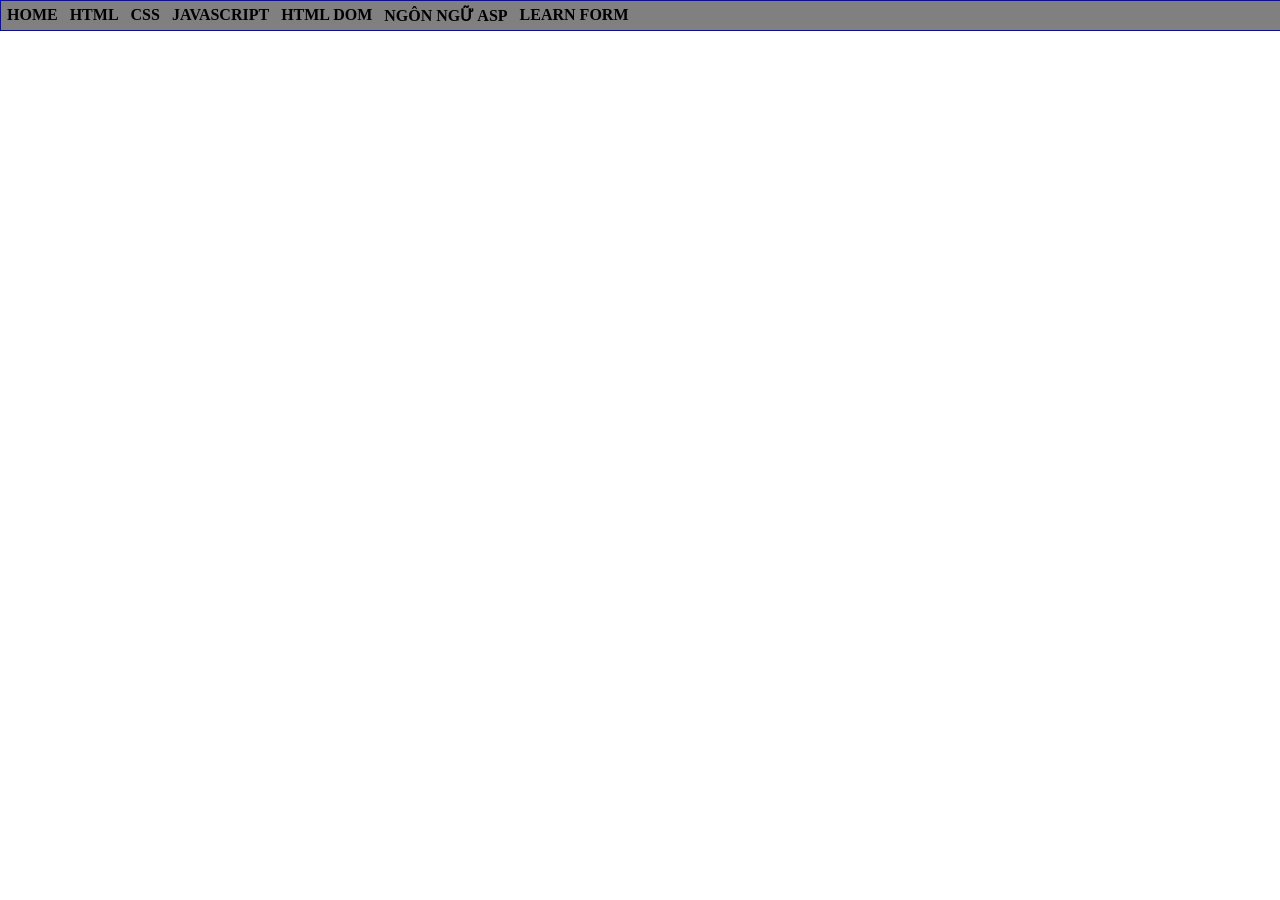
<file: index.html>
<html>
    <head>
        <title>Lê Vy - K244161824</title>
        <style>
            @import url(css/main.css);
        </style>
    </head>
    <body>
        <div id="container">  
        <ul>
        <li> <a href="CV/CV.html">HOME</a></li>
        <li> <a href="#">HTML</a></li>
        <li> <a href="#">CSS</a>
            <ul>
                <li> <a href="ex42/ex42.html">Bài tập 42</a></li>
                <li> <a href="#">CSS CƠ BẢN</a></li>
                <li> <a href="#">CSS NÂNG CAO</a></li>
            </ul>
        </li>
        <li> <a href="#">JAVASCRIPT</a>
        <ul>
            <li> <a href="#">LESSON 01</a></li>
            <li> <a href="#">LESSON 02</a></li>
            <li> <a href="#">LESSON 03</a></li>
        </ul>
        </li>
        <li> <a href="#">HTML DOM</a></li>
        <li> <a href="#">NGÔN NGỮ ASP</a></li>
        <li> <a href="#">LEARN FORM</a>
            <ul>
                <li> <a href="ex48/ex48.html">Bài tập 48</a></li>
                <li> <a href="ex49/ex49.html">Bài tập 49</a></li>
            </ul>
        </li>
        
        


        </ul>

        </div>

    </body>
</html>
</file>
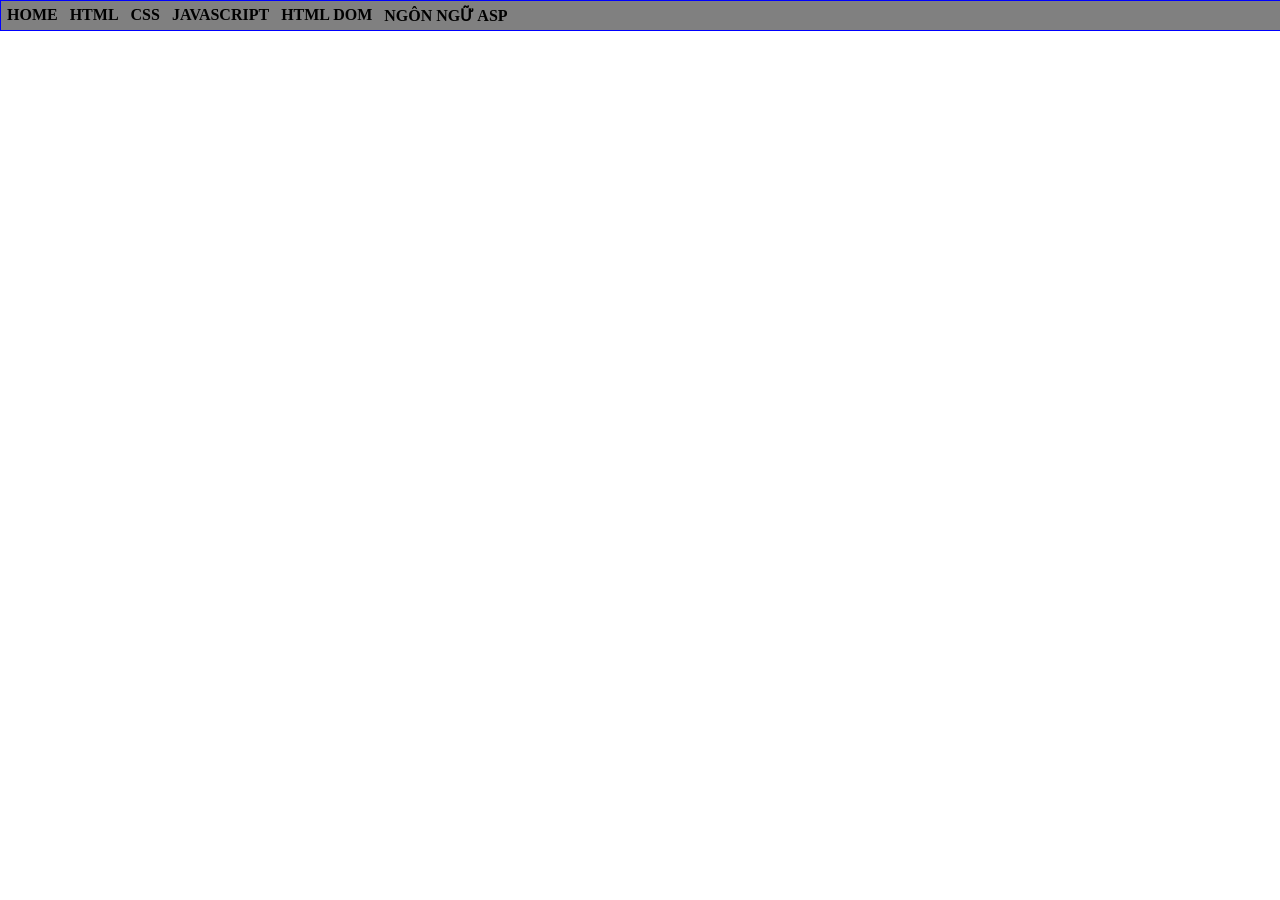
<file: home.html>
<html>
    <head>
        <title>Lê Vy - K244161824</title>
        <style>
            @import url(css/main.css);
        </style>
    </head>
    <body>
        <div id="container">  
        <ul>
        <li> <a href="CV/CV.html">HOME</a></li>
        <li> <a href="#">HTML</a></li>
        <li> <a href="#">CSS</a>
            <ul>
            <li> <a href="#">CSS CĂN BẢN</a></li>
            <li> <a href="#">GIAO DIỆN VỚI CSS</a></li>
            <li> <a href="#">CSS NÂNG CAO</a></li>
        </ul>
        </li>
        <li> <a href="#">JAVASCRIPT</a>
        <ul>
            <li> <a href="#">LESSON 01</a></li>
            <li> <a href="#">LESSON 02</a></li>
            <li> <a href="#">LESSON 03</a></li>
        </ul>
        </li>
        <li> <a href="#">HTML DOM</a></li>
        <li> <a href="#">NGÔN NGỮ ASP</a></li>


        </ul>

        </div>

    </body>
</html>
</file>
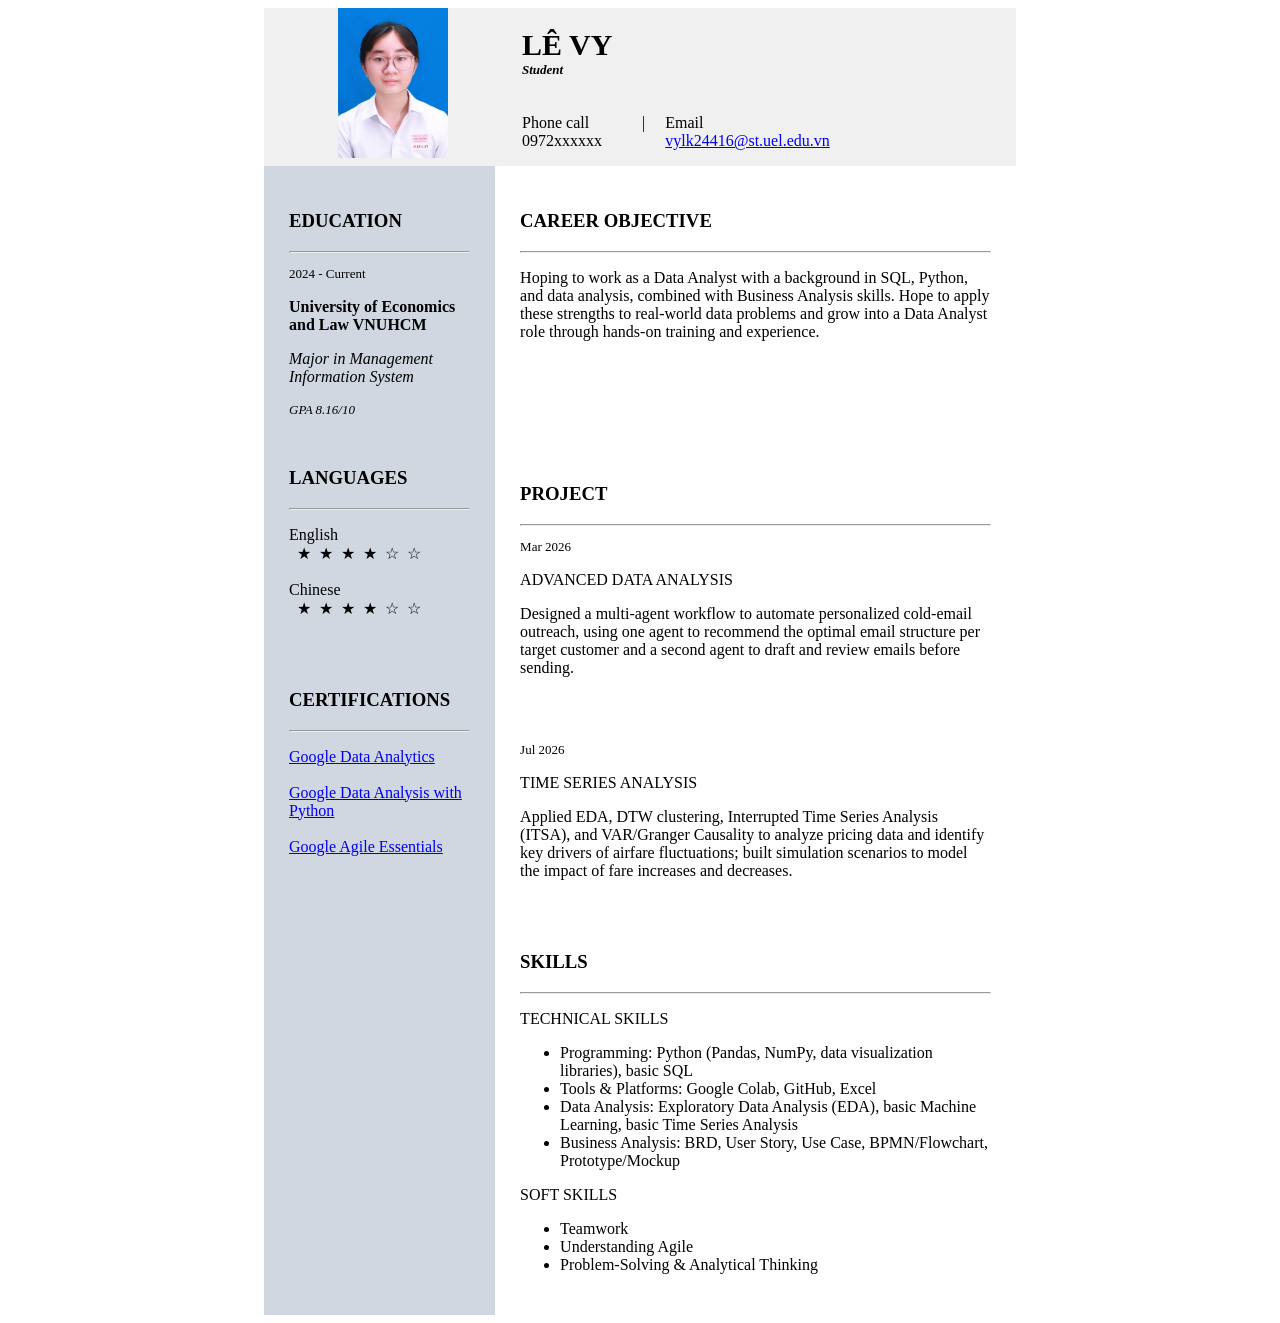
<file: CV/CV.html>
<html>
    <head>
        <title>
            CV - Lê Vy
        </title>
    </head>

    <body style="padding: 0 20%;">
        
            <div style="font-family: Cambria; background-color: #f0f0f0; display: flex; justify-content: space-between; align-items: flex-start;">
                <div style="width: 35%; text-align: center;">
                    <img src = "IMAGE.jpg"  width="110" height="150" alt="ảnh chân dung" >
                </div>
                <div style="width: 67%;">
                    <h1 style="font-size: 30px; ">
                        LÊ VY  
                        <br/>
                            <i style="font-size: small;">
                                Student
                            </i>
                        <br/>
                    </h1>
        
                <div style="  display: flex; justify-content: flex-start;gap: 20px">
                    <p>
                        Phone call
                        <br/>
                        0972xxxxxx
                    </p>
                <br/>
                    <p>
                        |
                    </p>
                    <p>
                        Email
                        <br/>
                            <a href ="mailto:vylk24416@st.uel.edu.vn">
                                vylk24416@st.uel.edu.vn
                            </a>
                    </p>
                </div>
            </div>
            
        </div>

            <div style="display: flex; justify-content: space-between; ">
                <div style="width: 25%;background-color: #D0D7E1;padding: 25px;">
                    <h3>
                        <b>
                            EDUCATION
                        </b>
                    
                    </h3>
                    <hr/>
                        <p style = "font-size: small;">
                            2024 - Current
                        </p>
                    <P style = "font-size: medium;">
                        <B>
                            University of Economics and Law VNUHCM
                        </B>
                    </P>
                    <p style = "font-size: medium;">
                        <i>
                        Major in Management Information System
                        </i>
                    </p>
                    <p style = "font-size: small;">
                        <i> 
                        GPA 8.16/10
                        </i>
                    </p>
                    <br/>
                    <h3>
                        <b>
                            LANGUAGES
                        </b>
                    </h3>
                    <hr/>
                    <p>
                        English &nbsp;&nbsp;★&nbsp;&nbsp;★&nbsp;&nbsp;★&nbsp;&nbsp;★&nbsp;&nbsp;☆&nbsp;&nbsp;☆
                        <br/>
                        <br/>
                        Chinese &nbsp;&nbsp;★&nbsp;&nbsp;★&nbsp;&nbsp;★&nbsp;&nbsp;★&nbsp;&nbsp;☆&nbsp;&nbsp;☆
                    </p>
                    <br/>
                    <br/>
                    <h3>
                        <b>
                            CERTIFICATIONS
                        </b>
                    </h3>
                    <hr/>
                    <P>
                        <a href ="https://www.coursera.org/account/accomplishments/specialization/certificate/V1EGMDAG3C0L">
                            Google Data Analytics
                        </a>
                    <BR/>
                    <BR/>
                        <a href ="https://www.coursera.org/account/accomplishments/specialization/certificate/ISZL898X4YI3">
                            Google Data Analysis with Python
                        </a>
                    <BR/>
                    <BR/>
                        <a href ="https://www.coursera.org/account/accomplishments/specialization/certificate/W6HKGIUS5X4B">
                            Google Agile Essentials
                        </a>
                    </P>
                </div>

                <div style="width: 65%; background-color: #FFFFFF ;padding: 25px;">
                    <h3>
                        <b>
                            CAREER OBJECTIVE
                        </b>
                    </h3>
                    <hr/>
                    <P style = "font-size: medium;">
                        Hoping to work as a Data Analyst with a background in SQL, Python, and data analysis, combined with Business Analysis skills. Hope to apply these strengths to real-world data problems and grow into a Data Analyst role through hands-on training and experience.
                    </P>
                    <br/>
                    <br/>
                    <br/>
                    <br/>
                    <br/>
                    <br/>
                    
                    <h3>
                        <b>
                            PROJECT
                        </b>
                    </h3>
                    <hr/>
                        <p style = "font-size: small;">
                            Mar 2026
                        </p>
                        <p style = "font-size: medium;">
                            ADVANCED DATA ANALYSIS
                        </p>
                        <P>
                            
                                Designed a multi-agent workflow to automate personalized cold-email outreach, using one agent to recommend the optimal email structure per target customer and a second agent to draft and review emails before sending.
                        </P>
                    <br/>
                    <br/>
                        <p style = "font-size: small;">
                            Jul 2026
                        </p>
                        <p style = "font-size: medium;">
                            TIME SERIES ANALYSIS 
                        </p>
                        <P >
                            
                                Applied EDA, DTW clustering, Interrupted Time Series Analysis (ITSA), and VAR/Granger Causality to analyze pricing data and identify key drivers of airfare fluctuations; built simulation scenarios to model the impact of fare increases and decreases.
                        </p>    
                    <br/>
                    <br/>
         
                    <h3>
                        <b>
                            SKILLS
                        </b>
                    </h3>
                    <HR/>
                    <p>TECHNICAL SKILLS</p>
                        <ul>
                            <li> Programming: Python (Pandas, NumPy, data visualization libraries), basic SQL </li>
                            <li> Tools & Platforms: Google Colab, GitHub, Excel</li>
                            <li> Data Analysis: Exploratory Data Analysis (EDA), basic Machine Learning, basic Time Series Analysis</li>
                            <li> Business Analysis: BRD, User Story, Use Case, BPMN/Flowchart, Prototype/Mockup</li>
                        </ul>
                    <p>SOFT SKILLS</p>
                        <ul>
                            <li> Teamwork </li>
                            <li> Understanding Agile </li>
                            <li> Problem-Solving & Analytical Thinking</li>
                        </ul>
            </div>
        </div>
    </body>
</html>
</file>
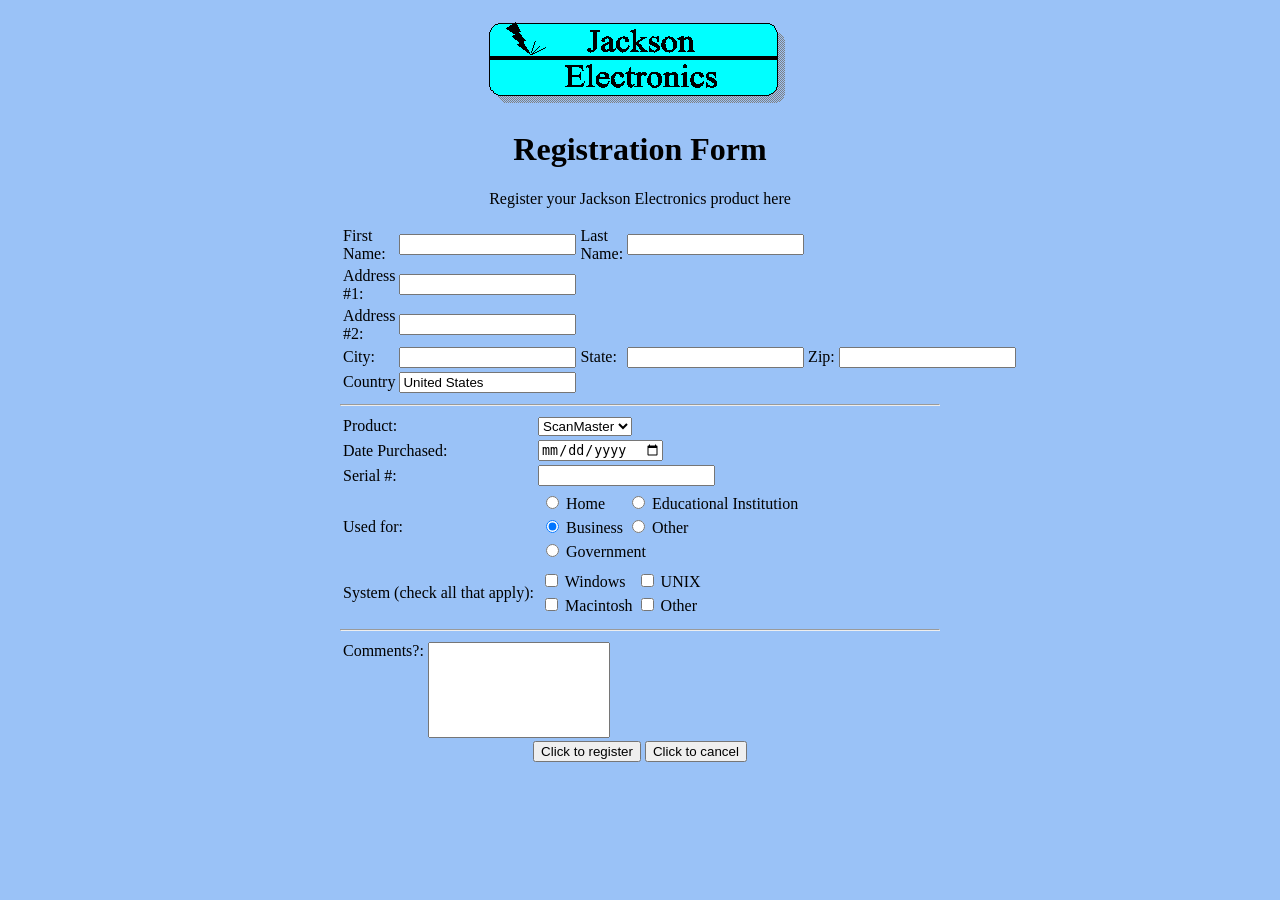
<file: ex48/ex48.html>
<html>
    <head>
        <title>Thông tin cá nhân</title>
        <style>
            body {
                background-color: #9ac2f7;
                font-family: Times New Roman, serif;
                padding: 20px;
                width: 600px;          
                margin: 0 auto;        
                text-align: center;     
    }
            img {
                width: auto;       
                height: auto;       
                flex-shrink: 0;   
            }
        </style>
    </head>
    <body>
        <img src="hinh/Jackson.gif">
        <h1>Registration Form</h1>
        <p>Register your Jackson Electronics product here</p>
        <form action="" method="post" style="width: 100%;">
            <table>
                <tr>
                    <td>First Name:</td>
                    <td> <input type="text" name ="firstname"> </td>
                    <td>Last Name:</td>
                    <td> <input type="text" name ="lastname"> </td>
                </tr>
                <tr>
                    <td>Address #1:</td>
                    <td> <input type="text" name ="address1"> </td>
                </tr>
                <tr>
                    <td>Address #2:</td>
                    <td> <input type="text" name ="address2"> </td>
                </tr>
                <tr>
                    <td>City:</td>
                    <td> <input type="text" name ="city"> </td>
                    <td>State:</td>
                    <td> <input type="text" name ="state"> </td>
                    <td>Zip:</td>
                    <td> <input type="number" name ="zip"> </td>
                </tr>
                <tr>
                    <td>Country</td>
                    <td> <input type="text" name ="country" value="United States"> </td>
                </tr>
            </table>
            <hr/>
            <table>
                <tr>
                    <td>Product:</td>
                    <td>
                        <select name="product">
                            <option value="ScanMaster" selected>ScanMaster</option>
                            <option value="Product2">Product 2</option>
                        </select>
                    </td>
                </tr>
                <tr>
                    <td>Date Purchased:</td>
                    <td> <input type="date" name ="datePurchased"> </td>
                </tr>
                <tr>
                    <td>Serial #:</td>
                    <td> <input type="number" name ="serial"> </td>
                </tr>
                <tr>
                    <td>Used for:</td>
                    <td>
                        <table>
                            <tr>
                                <td><label><input type="radio" name="usedFor" value="Home"> Home</label></td>
                                <td><label><input type="radio" name="usedFor" value="Educational"> Educational Institution</label></td>
                            </tr>
                            <tr>
                                <td><label><input type="radio" name="usedFor" value="Business" checked> Business</label></td>
                                <td><label><input type="radio" name="usedFor" value="Other"> Other</label></td>
                            </tr>
                            <tr>
                                <td colspan="2"><label><input type="radio" name="usedFor" value="Government"> Government</label></td>
                            </tr>
                        </table>
                    </td>
                </tr>
                <tr>
                    <td>System (check all that apply):</td>
                    <td>
                        <table>
                            <tr>
                                <td><label><input type="checkbox" name="system[]" value="Windows"> Windows</label></td>
                                <td><label><input type="checkbox" name="system[]" value="UNIX"> UNIX</label></td>
                            </tr>
                            <tr>
                                <td><label><input type="checkbox" name="system[]" value="Macintosh"> Macintosh</label></td>
                                <td><label><input type="checkbox" name="system[]" value="Other"> Other</label></td>
                            </tr>
                        </table>
                    </td>
                </tr>
            </table>
            <hr/>
            <table>
                <tr>
                    <td class="label-col" style="vertical-align: top;">Comments?:</td>
                    <td>
                        <textarea name="comments" rows="6" style="width: 100%; resize: none;"></textarea>
                    </td>
                </tr>
            </table>
            <div class="button-group">
                <input type="submit" value="Click to register">
                <input type="reset" value="Click to cancel">
            </div>
        </form>
    </body>
</html>
</file>
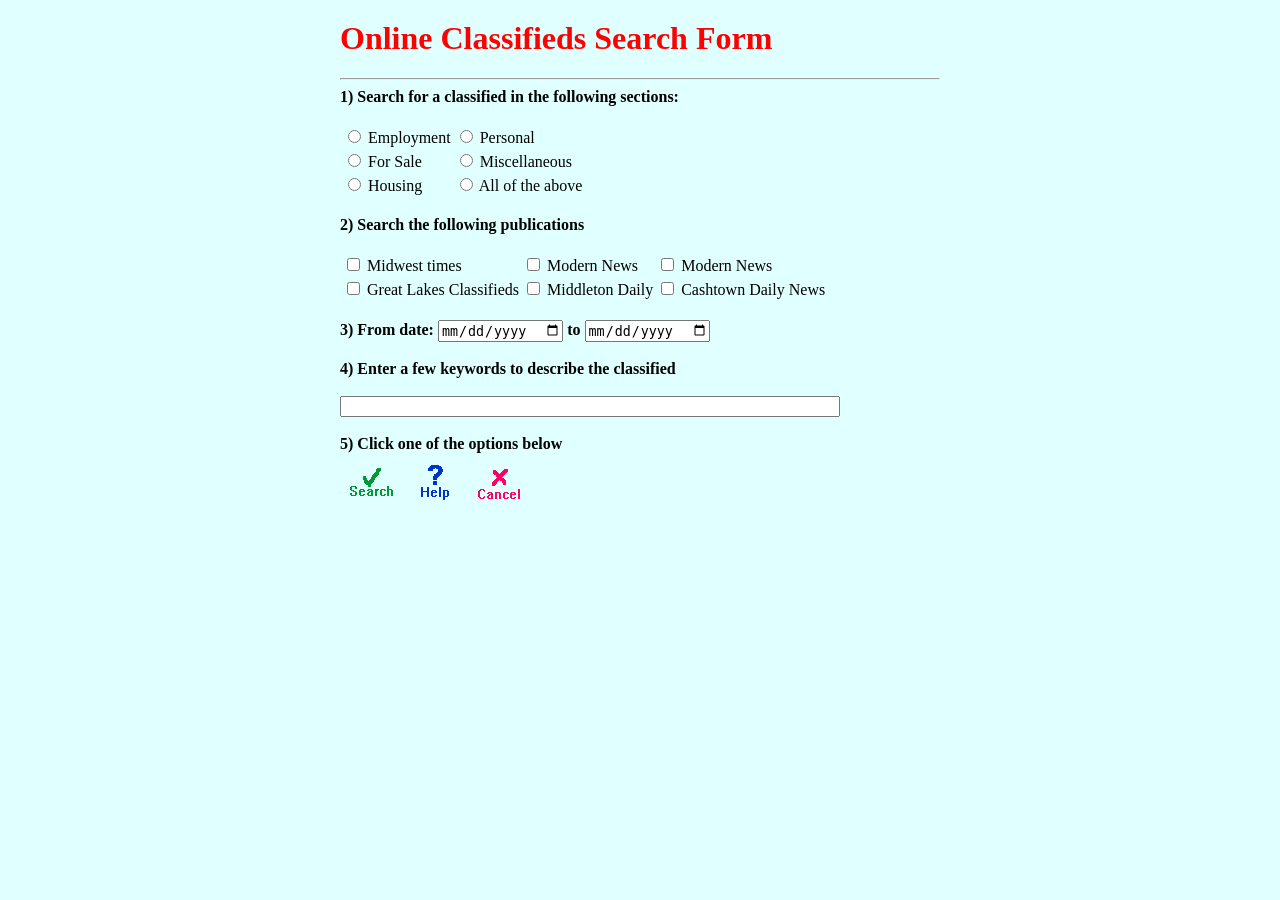
<file: ex49/ex49.html>
<html>
    <head>
        <title>Thông tin cá nhân</title>
        <style>
            body {
                background-color: #e0ffff;
                font-family: Times New Roman, serif;
                padding: 20px;
                width: 600px;          
                margin: 0 auto;          
    }
            img {
                width: auto;       
                height: auto;       
                flex-shrink: 0;   
            }
        </style>
    </head>
    <body>
        <h1 style="color: red;"> Online Classifieds Search Form </h1>
        <hr/>
        <form id="classifiedForm">
            <div style="font-weight: bold;">1) Search for a classified in the following sections: </div>
            <br/>
            <table>
                <tr>
                    <td><label><input type="radio" name="section" value="Employment"> Employment</label></td>
                    <td><label><input type="radio" name="section" value="Personal"> Personal</label></td>
                </tr>
                <tr>
                    <td><label><input type="radio" name="section" value="For Sale"> For Sale</label></td>
                    <td><label><input type="radio" name="section" value="Miscellaneous"> Miscellaneous</label></td>
                </tr>
                <tr>
                    <td><label><input type="radio" name="section" value="Housing"> Housing</label></td>
                    <td><label><input type="radio" name="section" value="All of the above"> All of the above</label></td>
                </tr>
            </table>
            <br/>
            <div style="font-weight: bold;">2) Search the following publications </div>
            <br/>
            <table>
                <tr>
                    <td><label><input type="checkbox" value="Midwest times"> Midwest times</label></td>
                    <td><label><input type="checkbox" value="Modern News"> Modern News</label></td>
                    <td><label><input type="checkbox" value="Modern News"> Modern News</label></td>
                </tr>
                <tr>
                    <td><label><input type="checkbox" value="Great Lakes Classifieds"> Great Lakes Classifieds</label></td>
                    <td><label><input type="checkbox" value="Middleton Daily"> Middleton Daily</label></td>
                    <td><label><input type="checkbox" value="Cashtown Daily News"> Cashtown Daily News</label></td>
                </tr>
            </table>
            <br/>
            <div style="font-weight: bold;">
                3) From date: <input type="date" name="fromDate"> to <input type="date" name="toDate">
            </div>
            <br/>
            <div style="font-weight: bold;"> 4) Enter a few keywords to describe the classified</div>
            <br/>
            <div>
                <input type="text" name="keywords" style="width: 500px;">
            </div>
            <br/>
            <div style="font-weight: bold;"> 5) Click one of the options below</div>
            <form action="/search" method="GET">
                <table>
                    <tr>
                        <td>
                            <details>
                                <summary style="list-style: none; cursor: pointer;">
                                    <img src="Bai49/Search.gif" alt="Search">
                                </summary>
                                <div style="margin-top: 5px;">
                                <input type="text" placeholder="Nhập từ khóa...">
                                </div>
                            </details>
                        </td>
                        <td>
                            <a href="https://support.google.com/?hl=vi">
                                <img src="Bai49/Help.gif" alt="Help">
                            </a>
                        </td>
                        <td>
                            <button type="reset" style="border: none; background: transparent; padding: 0; cursor: pointer;">
                                <img src="Bai49/Cancel.gif" alt="Cancel">
                            </button>
                        </td>
    
                    </tr>
                </table>
            </form>

        </form>
    </body>
</html>
</file>
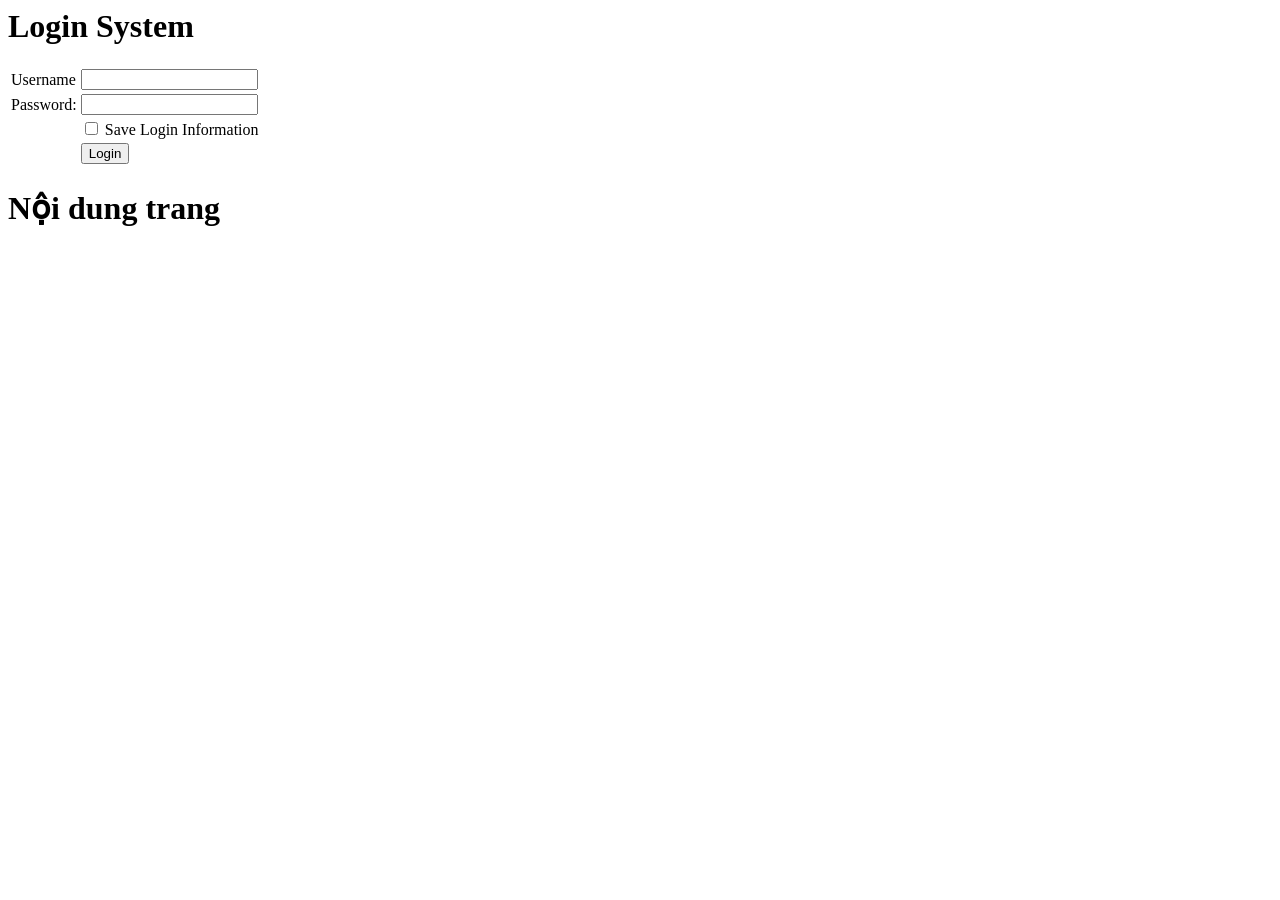
<file: LearnForm/login.html>
<html>
    <head>
        <title>Login System</title>
    </head>
    <body>
        <form
            action="http://tranduythanh.com/process.html"
            method="get"
        >
            <h1>Login System</h1>
            <table>
                <tr>
                    <td>
                        <label for="username">Username</label>
                    </td>
                    <td><input type="text" name="username" id="username"></input></td>
                </tr>
                <tr>
                    <td>
                        <label for="password">Password</label>:
                    </td>
                    <td><input type="password" name="password" id="password"></td>
                </tr>
                <tr>
                    <td>&nbsp;</td>
                    <td>
                        <input type="checkbox" name="saveinfor" id="saveinfor"/>
                        Save Login Information 
                    </td>
                </tr>
                <tr>
                    <td>&nbsp;</td>
                    <td><input type="submit" value="Login"></td>
                </tr>
            </table>
        </form>
        <h1>Nội dung trang</h1>
    </body>
</html>
</file>
